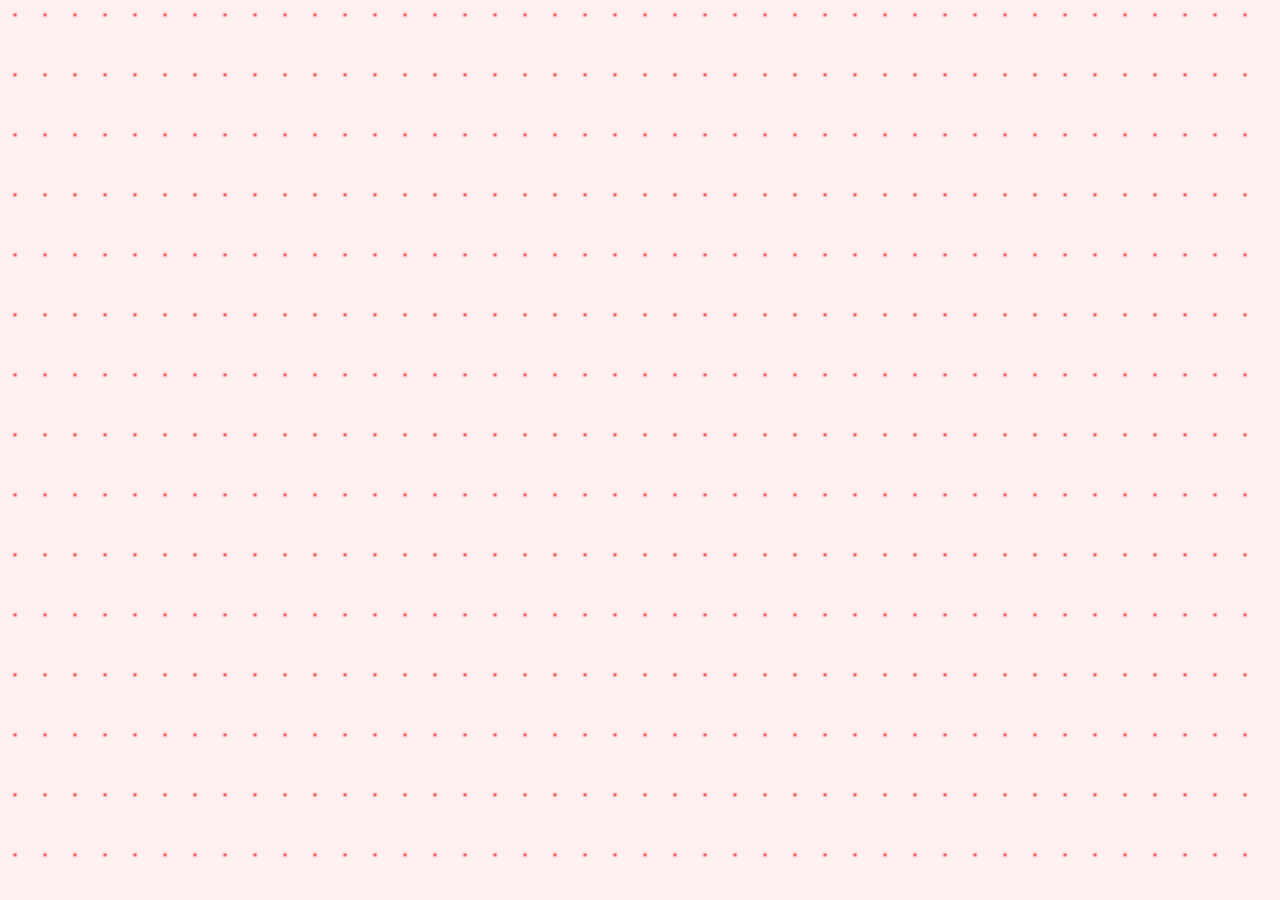
<file: index.html>
<!DOCTYPE html>
<html lang="en">
<head>
    <meta charset="UTF-8">
    <meta http-equiv="X-UA-Compatible" content="IE=edge">
    <meta name="viewport" content="width=device-width, initial-scale=1.0">
    <link rel="stylesheet" href="style.css">
    <title>Becky Nguyễn</title>
</head>
<body>
    <section>
        <div class="box">
            <div class="items"></div>
        </div>
    </section>
</body>
<script>
    let sectionSpan = document.querySelector("section");
    for (let i = 0; i < 630; i++) {
        let span = document.createElement("span");
        sectionSpan.appendChild(span)        
    }
    var span = document.querySelectorAll("span");
    span.forEach(function(item){
        item.addEventListener("click", ()=>{
            item.classList.toggle("active")
        })
    })
    let items = document.querySelector(".items")
    for (let j = 0; j < 63; j++) {
        let div = document.createElement("div")
        div.classList.add("item")
        items.appendChild(div)
    }
</script>
</html>
</file>
<file: style.css>
*{
    padding: 0;
    margin: 0;
    box-sizing: border-box;
}
body{
    overflow: hidden;
}
section{
    position: relative;
    width: 100%;
    min-height: 100vh;
    background-color: #fff1f0;
    display: flex;
    flex-wrap: wrap;
    overflow: hidden;
}
span{
    position: relative;
    width: 30px;
    height: 30px;
    display: block;
    cursor: pointer;
}
span::before{
    content: "";
    position: absolute;
    top: 0;
    left: 0;
    width: 100%;
    height: 100%;
    background-image: url('heart.png');
    filter: drop-shadow(0 0 15px red);
    background-size: cover;
    background-repeat: no-repeat;
    transform: scale(0.1);
    transition: 2s;
}
span:hover::before{
    transform: scale(0.7);
    transition: 0s;
}
span.active::before{
    transform: scale(0.7);
    animation: rotateHeart 0.5s infinite linear alternate;
}
@keyframes rotateHeart{
    0%{
        transform: scale(0.5);
    }
    100%{
         transform: scale(0.8);
    }
}
.box{
    position: absolute;
    width: 100%;
    height: 100%;
    display: flex;
    justify-content: center;
    top: 30%;
    left: 0;
}
.items{
    position: absolute;
    width: 270px;
    height: 210px;
    display: flex;
    flex-direction: column;
    flex-wrap: wrap;
    z-index: 10;
}
.items .item{
    width: 30px;
    height: 30px;
    background: url('heart.png');
    background-size: cover;
    background-repeat: no-repeat;
    transform: scale(0);
}
.item:nth-child(30){
    transform: scale(0);
    animation: heartItem 1s linear infinite alternate 2s;
}
.item:nth-child(22){
    transform: scale(0);
    animation: heartItem 1s linear infinite alternate 2.5s;
}
.item:nth-child(15){
    transform: scale(0);
    animation: heartItem 1s linear infinite alternate 3s;
}
.item:nth-child(8){
    transform: scale(0);
    animation: heartItem 1s linear infinite alternate 3.5s;
}
.item:nth-child(2){
    transform: scale(0);
    animation: heartItem 1s linear infinite alternate 4s;
}
.item:nth-child(3){
    transform: scale(0);
    animation: heartItem 1s linear infinite alternate 4.5s;
}
.item:nth-child(11){
    transform: scale(0);
    animation: heartItem 1s linear infinite alternate 5s;
}
.item:nth-child(19){
    transform: scale(0);
    animation: heartItem 1s linear infinite alternate 5.5s;
}
.item:nth-child(27){
    transform: scale(0);
    animation: heartItem 1s linear infinite alternate 6s;
}
.item:nth-child(35){
    transform: scale(0);
    animation: heartItem 1s linear infinite alternate 6.5s;
}
.item:nth-child(41){
    transform: scale(0);
    animation: heartItem 1s linear infinite alternate 7s;
}
.item:nth-child(47){
    transform: scale(0);
    animation: heartItem 1s linear infinite alternate 7.5s;
}
.item:nth-child(53){
    transform: scale(0);
    animation: heartItem 1s linear infinite alternate 8s;
}
.item:nth-child(59){
    transform: scale(0);
    animation: heartItem 1s linear infinite alternate 8.5s;
}
.item:nth-child(58){
    transform: scale(0);
    animation: heartItem 1s linear infinite alternate 9s;
}
.item:nth-child(50){
    transform: scale(0);
    animation: heartItem 1s linear infinite alternate 9.5s;
}
.item:nth-child(43){
    transform: scale(0);
    animation: heartItem 1s linear infinite alternate 10s;
}
.item:nth-child(36){
    transform: scale(0);
    animation: heartItem 1s linear infinite alternate 10.5s;
}
@keyframes heartItem{
    0%{
        transform: scale(0.7);
    }
    100%{
        transform: scale(1);
    }
}
</file>
